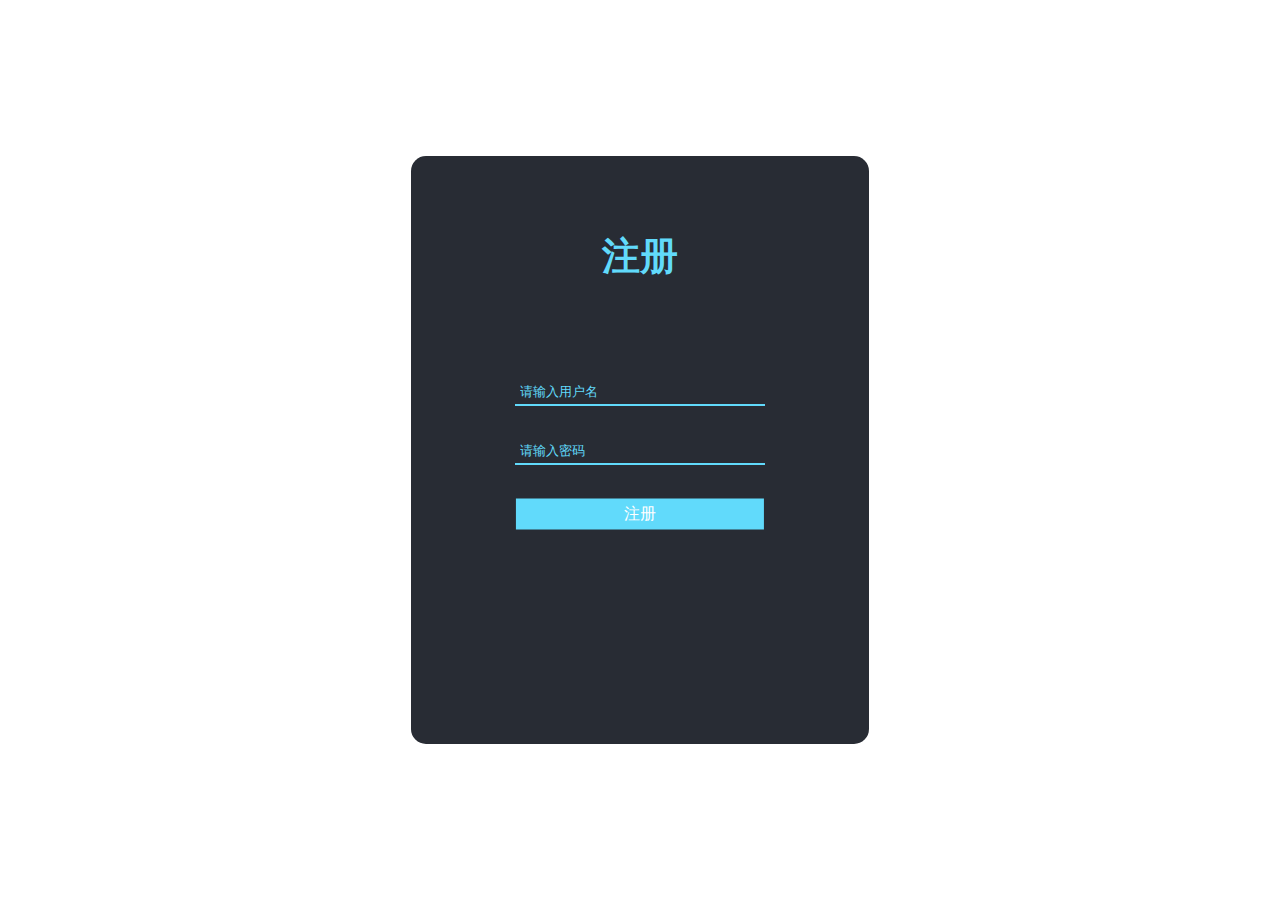
<file: dl.html>
<!DOCTYPE html>
<html lang="en">
<head> 
    <meta charset="UTF-8">
    <meta name="viewport" content="width=device-width, initial-scale=1.0">
    <title>Document</title>
    <style>   
        * {
            margin: 0;
            padding: 0;
        }
        html, body {
            height: 100%;
            height: 100%;
        }
        .login {
            width: 358px;
            height: 588px;
            border-radius: 15px;
            padding: 0 50px;
            position: relative;
            left: 50%;
            top: 50%;
            transform: translate(-50%, -50%);
            background-color: #282c34;
        }
        .header {
            font-size: 38px;
            font-weight: bold;
            text-align: center;
            line-height: 200px;
            color: #61dafb;
        }
        .container {
            height: 30px;
            width: 250px;
            position: absolute;
            left: 50%;
            top: 40%;
            transform: translate(-50%, -50%);
        }

        input {
            width: 100%;
            height: 100%;
            position: relative;
            outline: none;
            border: none;
            box-sizing: border-box;
            padding-left: 5px;
            background-color: #282c34;
            color: #61dafb;
            caret-color: #61dafb;
        }
        input::placeholder {
            color: #61dafb;
        }

        span {
            position: absolute;
            content: "";
            display: block;
            background-color: #61dafb;
            transition: transform .1s ease-in-out;
        }
        .top,
        .bottom {
            left: 0px;
            right: 0px;
            height: 2px;
        }
        .left,
        .right {
            top: 0px;
            bottom: 0px;
            width: 2px;
            transform: scaleY(0);
        }
        .top {
            top: 0px;
            transform: scaleX(0);
            transform-origin: left center;
            transition-delay: .2s;
        }
        .left {
            left: 0px;
            transform-origin: bottom center;
            transition-delay: .3s;
        }
        .bottom {
            bottom: 0px;
        }
        .right {
            right: 0px;
            transform-origin: top center;
            transition-delay: .1s;
        }
        input:focus ~ .right {
            transform: scaleY(1);
            transform-origin: bottom center;
        }
        input:focus ~ .left {
            transform: scaleY(1);
            transform-origin: top center;
        }
        input:focus ~ .top {
            transform: scaleY(1);
            transform-origin: right center;
        }
        .container1 {
            height: 30px;
            width: 250px;
            position: absolute;
            left: 50%;
            top: 50%;
            transform: translate(-50%, -50%);
        }
        .btn {
            position: absolute;
            left: 50%;
            top: 54%;
            transform: translate(-50%, -50%);
            text-align: center;
            padding: 5px;
            width: 52%;
            margin-top: 40px;
            background-color: #61dafb;
            color: #fff;
        }
    </style>
</head>
<body> 
    <div class="login">
        <div class="header">注册</div>
        <div class="container">
            <input type="text" placeholder="请输入用户名">
            <span class="left"></span>
            <span class="right"></span>
            <span class="top"></span>
            <span class="bottom"></span>
        </div>
        <div class="container1">
            <input type="password" placeholder="请输入密码">
            <span class="left"></span>
            <span class="right"></span>
            <span class="top"></span>
            <span class="bottom"></span>
        </div>
        <a href="reg.html"><div class="btn">注册</div></a>
		
    </div>
</body>
</html>
</file>
